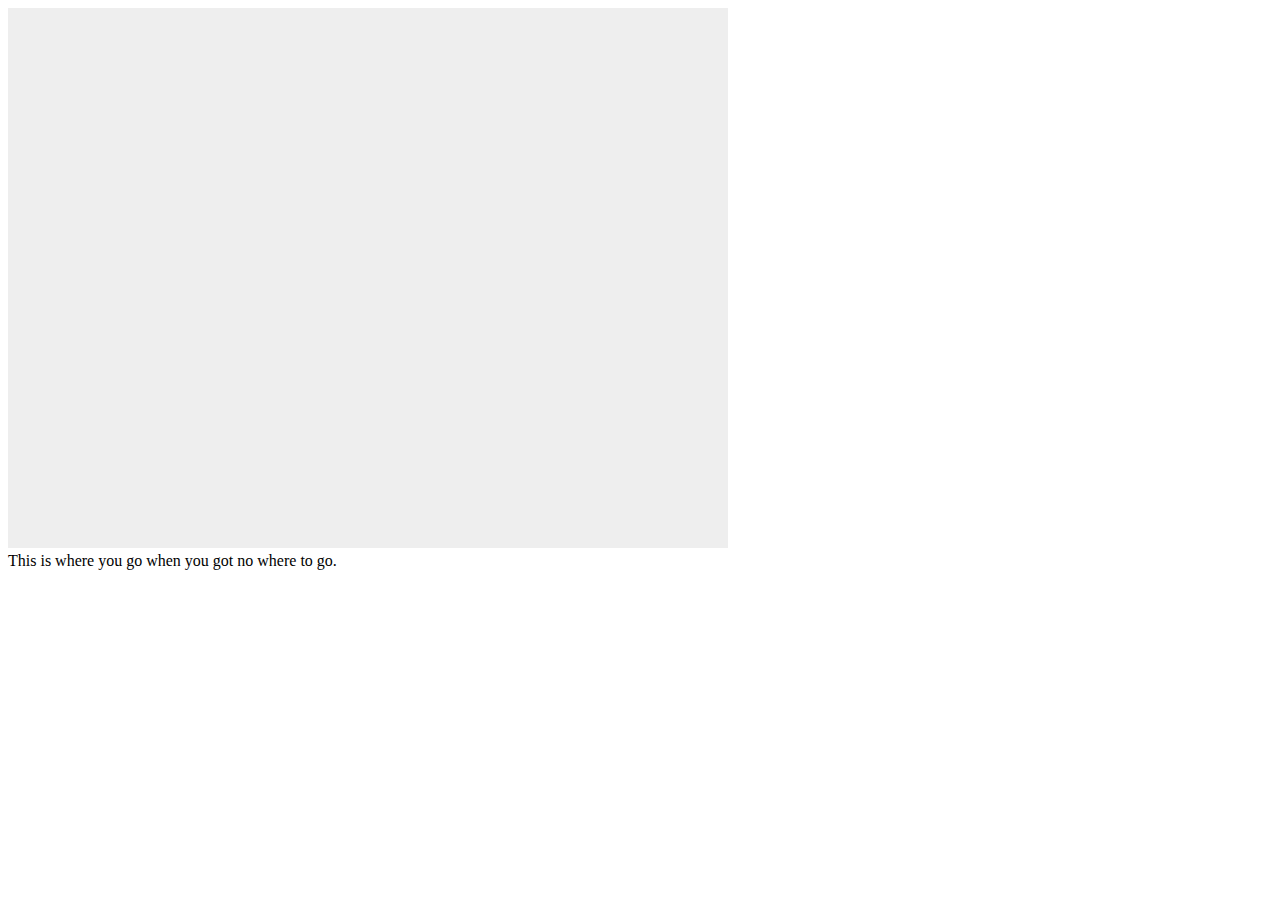
<file: jumper/index.html>
<!doctype html>
<html>
  <head>
    <meta name="viewport" content="width=device-width, initial-scale=1.0"/>
    <script src="js/geometry.js"></script>
    <script src="js/input.js"></script>
    <script src="js/camera.js"></script>
    <script src="js/particle.js"></script>
    <script src="js/player.js"></script>
    <script src="js/world.js"></script>
    <script src="js/core.js"></script>
  </head>
  <body>
    <div id="game-port">
      There was an error loading your game.
    </div>
    <div id="worlds">
      <div id="world-1">
        <div id="platform">280,-80,80,40</div>
        <div id="platform">400,40,80,40</div>
        <div id="platform">480,200,80,40</div>
        <div id="platform">120,320,80,40</div>
        <div id="platform">320,440,80,40</div>
      </div>
      <div id="world-2">
        <div id="platform">390,390,30,30</div>
      </div>
    </div>
    <div>
      This is where you go when you got no where to go.
    </div>
  </body>
</html>
</file>
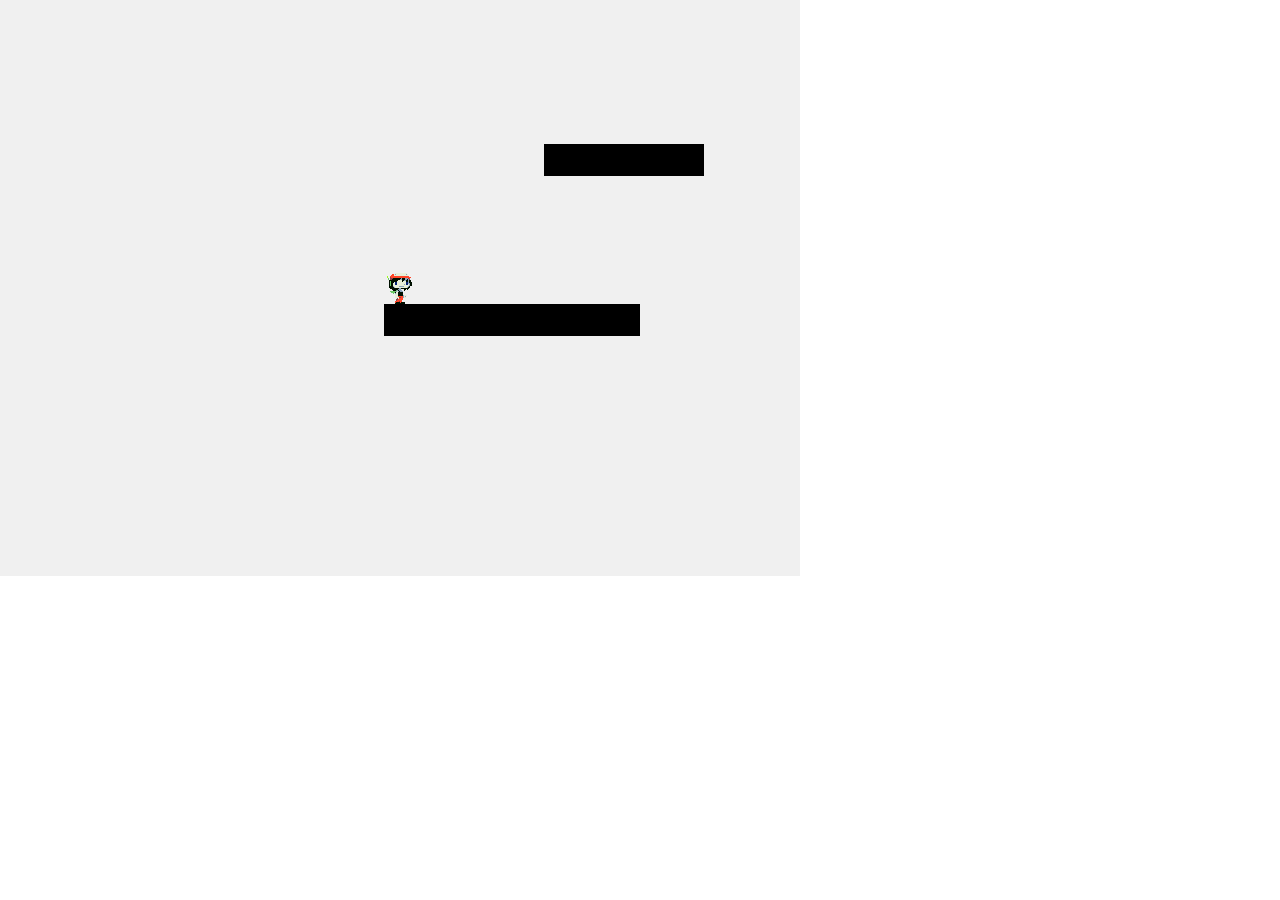
<file: platformer/index.html>
<!doctype html>
<html>
  <head>
    <meta name="viewport" content="width=device-width, initial-scale=1.0"/>
    <script src="game.js"></script>
    <style>
      body {
        margin: 0px;
        padding: 0px;
      }
    </style>
  </head>
  <body>
    <div id="game-port">
      There was an error loading your game.
    </div>
    <div id="maps">
      <xml>
        <map id="map-1" x="100" y="40">
          <start x="15" y="15"></start>
          <endpoint x="45" y="12"></endpoint>

          <tile x="15" y="26" color="black"></tile>
          <tile x="16" y="26" color="black"></tile>
          <tile x="17" y="26" color="black"></tile>
          <tile x="18" y="26" color="black"></tile>
          <tile x="19" y="26" color="black"></tile>
          <tile x="20" y="26" color="black"></tile>
          <tile x="21" y="26" color="black"></tile>
          <tile x="22" y="26" color="black"></tile>

          <tile x="20" y="21" color="black"></tile>
          <tile x="21" y="21" color="black"></tile>
          <tile x="22" y="21" color="black"></tile>
          <tile x="23" y="21" color="black"></tile>
          <tile x="24" y="21" color="black"></tile>

          <tile x="34" y="19" color="black"></tile>
          <tile x="35" y="19" color="black"></tile>
          <tile x="36" y="19" color="black"></tile>
          <tile x="37" y="19" color="black"></tile>
          <tile x="38" y="19" color="black"></tile>
          <tile x="39" y="19" color="black"></tile>
          <tile x="40" y="19" color="black"></tile>

          <tile x="45" y="13" color="black"></tile>
        </map>

        <map id="map-2" x="100" y="40">
          <start x="15" y="15"></start>
          <endpoint x="22" y="15"></endpoint>
          <tile x="12" y="12" color="black"></tile>

          <tile x="15" y="16" color="black"></tile>
          <tile x="20" y="16" color="black"></tile>
          <tile x="21" y="16" color="black"></tile>
          <tile x="22" y="16" color="black"></tile>
        </map>
      </xml>
    </div>
  </body>
</html>
</file>
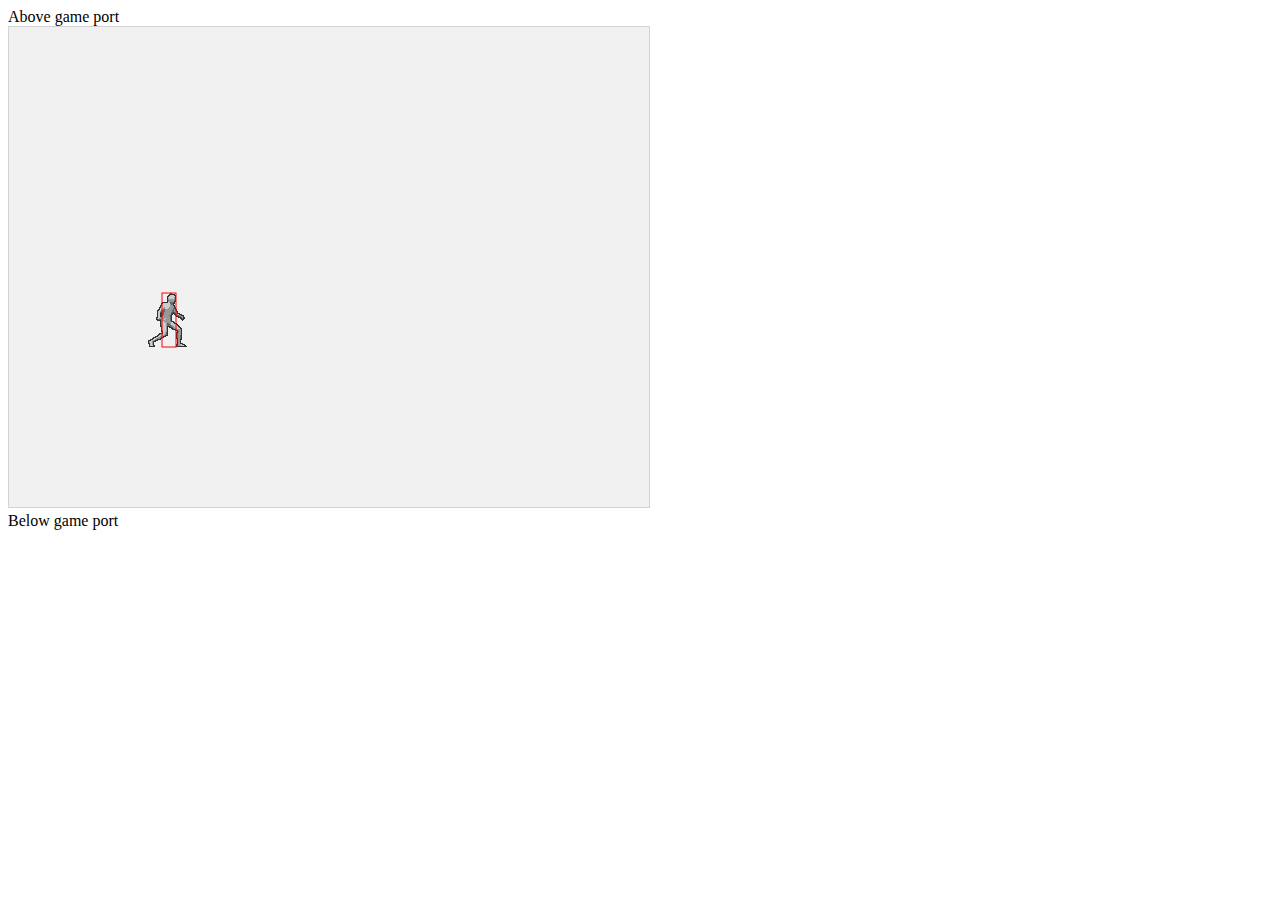
<file: rudiments/index.html>
<!-- main page, yo -->


<!DOCTYPE html>
<html>
  <head>
    <meta name="viewport" content="width=device-width, initial-scale=1.0"/>
    <script src="timer.js"></script>
    <script src="geometry.js"></script>
    <script src="input.js"></script>
    <script src="manager.js"></script>
    <script src="camera.js"></script>
    <script src="sprite.js"></script>
    <script src="body.js"></script>
    <script src="player.js"></script>
    <script src="core.js"></script>
    <style>
      canvas {
        border: 1px solid #d3d3d3;
        background-color: #f1f1f1;
      }
    </style>
  </head>
  <body onload="run()">
    <div>Above game port</div>
    <div id="game-port">
      There was an error loading the game port.
    </div>
    <div>Below game port</div>
  </body>
</html>
</file>
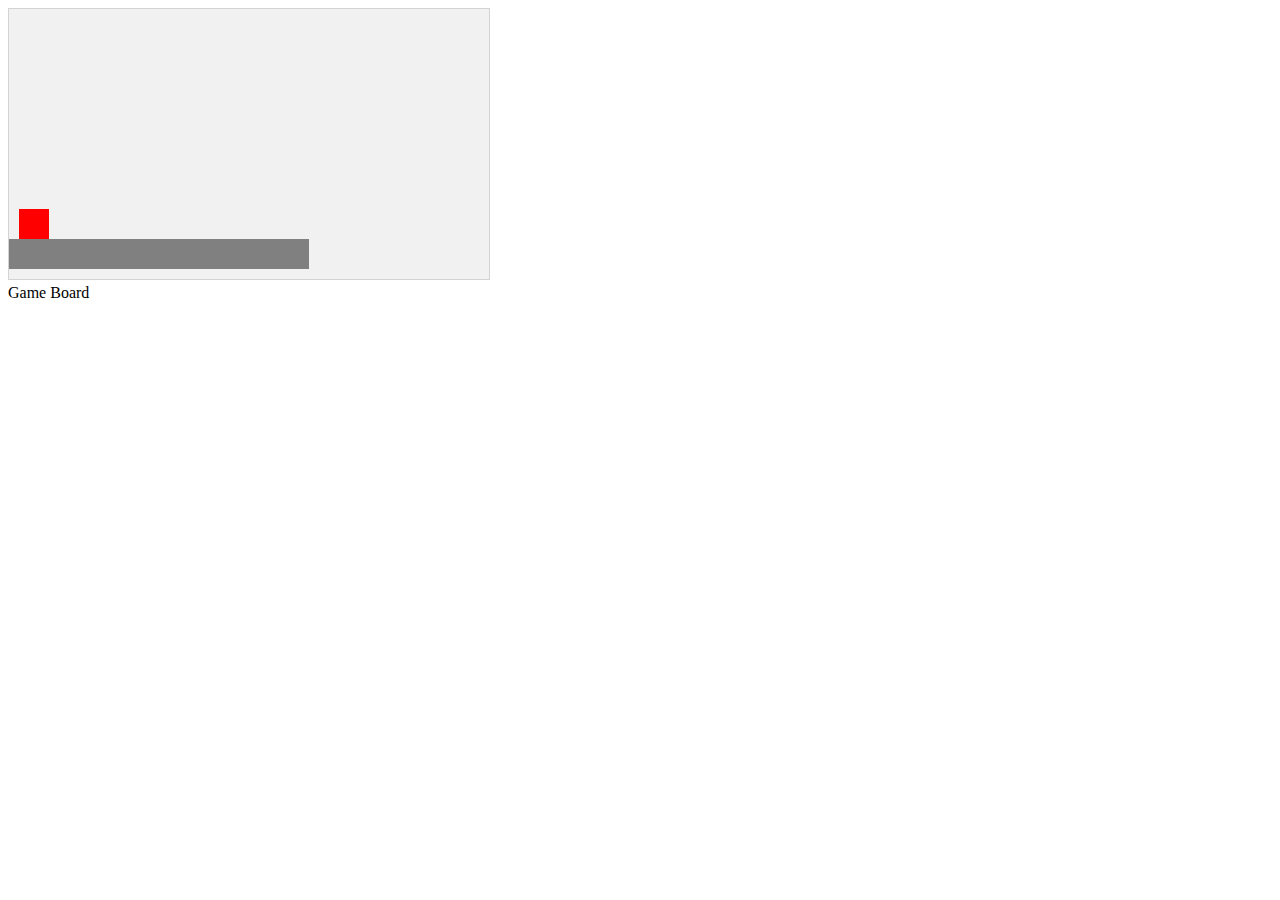
<file: prev/game.html>
<!DOCTYPE html>
<html>
    <head>
        <meta name="viewport" content="width=device-width, initial-scale=1.0"/>
        <script src="https://ajax.googleapis.com/ajax/libs/jquery/3.1.1/jquery.min.js"></script>
        <script src="game.js"></script>
        <style>
            canvas {
                border: 1px solid #d3d3d3;
                background-color: #f1f1f1;
            }
        </style>
    </head>
    <body onload="run()">
        <div>Game Board</div>
    </body>
</html>
</file>
